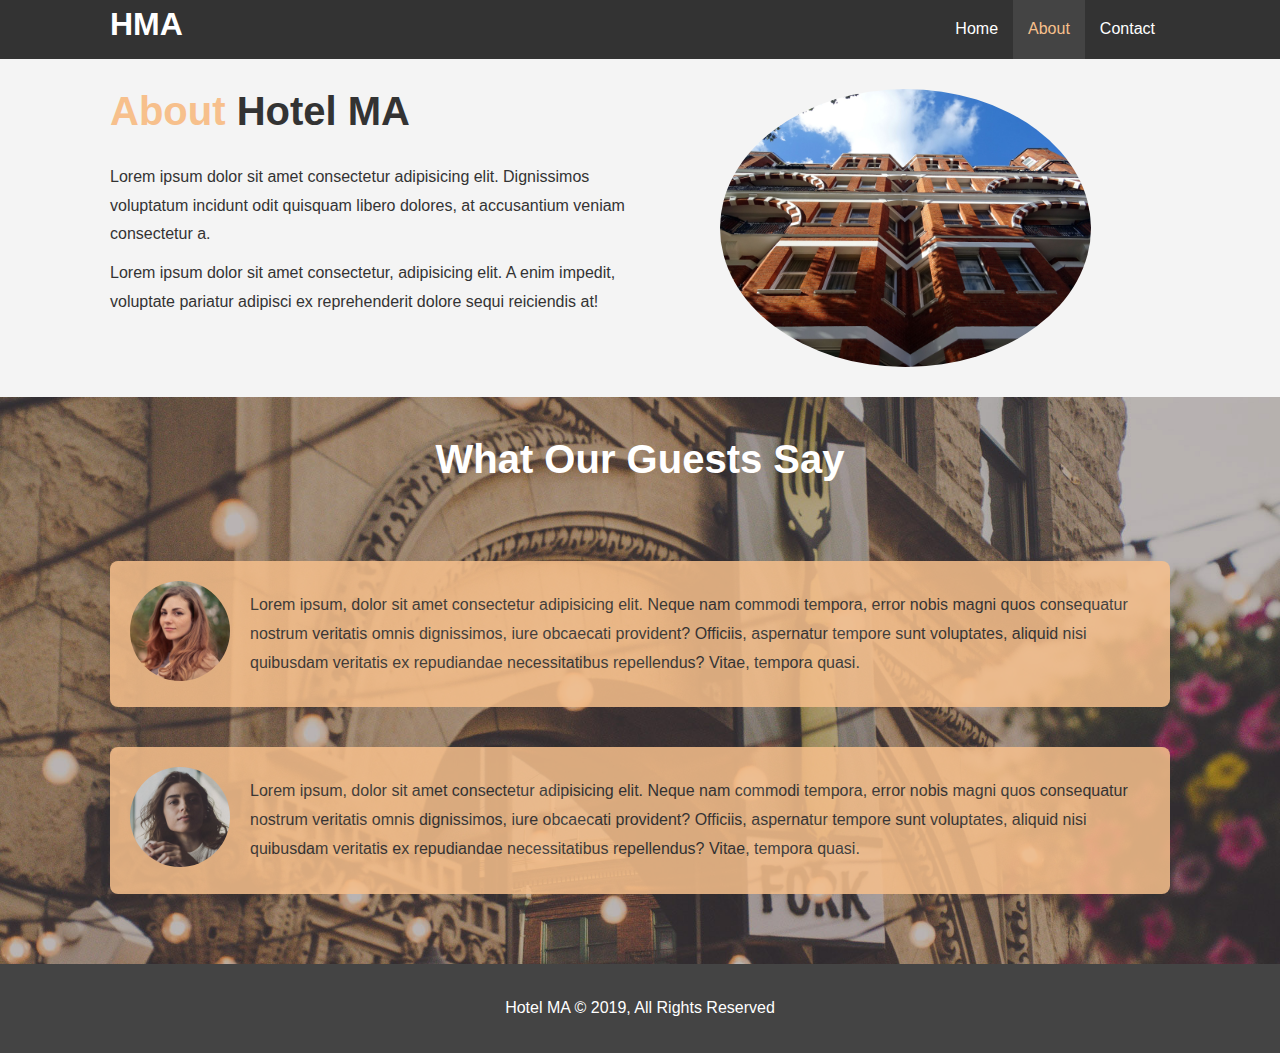
<file: about.html>
<!DOCTYPE html>
<html lang="en">
  <head>
    <meta charset="UTF-8" />
    <meta name="viewport" content="width=device-width, initial-scale=1.0" />
    <meta http-equiv="X-UA-Compatible" content="ie=edge" />
    <meta
      name="description"
      content="Welcome to the most remarkable hotel in Madison, WI"
    />
    <meta name="keywords" content="hotel, madison hotel, wisconsin hotel" />
    <link rel="stylesheet" href="./css//styles.css" />
    <!-- Mobile media query -->
    <link
      rel="stylesheet"
      href="./css/mobile.css"
      media="screen and (max-width:768px)"
    />
    <title>Hotel Madison | About</title>
  </head>
  <body>
    <header>
      <nav id="nav-bar">
        <div class="container">
          <h1 class="logo">
            <a href="./index.html">HMA</a>
          </h1>
          <ul>
            <li><a href="./index.html">Home</a></li>
            <li><a class="cur" href="./about.html">About</a></li>
            <li><a href="./contact.html">Contact</a></li>
          </ul>
        </div>
      </nav>
    </header>

    <section id="about-info" class="bg-light py-3">
      <div class="container">
        <div class="info-left">
          <h1 class="l-heading">
            <span class="text-primary">About</span> Hotel MA
          </h1>
          <p>
            Lorem ipsum dolor sit amet consectetur adipisicing elit. Dignissimos
            voluptatum incidunt odit quisquam libero dolores, at accusantium
            veniam consectetur a.
          </p>
          <p>
            Lorem ipsum dolor sit amet consectetur, adipisicing elit. A enim
            impedit, voluptate pariatur adipisci ex reprehenderit dolore sequi
            reiciendis at!
          </p>
        </div>
        <div class="info-right">
          <img src="./img/photo-2.jpg" alt="hotel2" />
        </div>
      </div>
    </section>

    <div class="clr"></div>

    <section id="reviews" class="py-3">
      <div class="container">
        <h2 class="l-heading">What Our Guests Say</h2>
        <div class="review bg-primary">
          <img src="./img/person-1.jpg" alt="person1" />
          <p>
            Lorem ipsum, dolor sit amet consectetur adipisicing elit. Neque nam
            commodi tempora, error nobis magni quos consequatur nostrum
            veritatis omnis dignissimos, iure obcaecati provident? Officiis,
            aspernatur tempore sunt voluptates, aliquid nisi quibusdam veritatis
            ex repudiandae necessitatibus repellendus? Vitae, tempora quasi.
          </p>
        </div>
        <div class="review bg-primary">
                <img src="./img/person-2.jpg" alt="person2" />
                <p>
                  Lorem ipsum, dolor sit amet consectetur adipisicing elit. Neque nam
                  commodi tempora, error nobis magni quos consequatur nostrum
                  veritatis omnis dignissimos, iure obcaecati provident? Officiis,
                  aspernatur tempore sunt voluptates, aliquid nisi quibusdam veritatis
                  ex repudiandae necessitatibus repellendus? Vitae, tempora quasi.
                </p>
              </div>
      </div>
    </section>

    <footer id="main-footer">
      <p>Hotel MA &copy; 2019, All Rights Reserved</p>
    </footer>
  </body>
</html>
</file>
<file: css/mobile.css>
/* body { */
/* display: none; */
/* } */

/* Nav bar */
#nav-bar .logo {
  float: none;
  text-align: center;
  padding-top: 5px;
  padding-bottom: 5px;
}

#nav-bar ul,
#nav-bar ul li {
  float: none;
}
#nav-bar ul li a {
  padding: 5px;
  border-bottom: #444 dashed 1px;
}
/* Showcase */
#showcase {
  height: 100%;
}
#showcase .showcase-content {
  padding-top: 50px;
  padding-bottom: 20px;
}
/* Home Info */
#home-info {
  height: 550px;
}
#home-info .info-img {
  display: none;
}
#home-info .info-content {
  float: none;
  width: 100%;
}

.box {
  float: none;
  width: 100%;
  padding: 20px;
}

/* About Info */
#about-info .info-left,
#about-info .info-right {
  float: none;
  width: 100%;
}
#about-info .info-right {
  margin-top: 30px;
}
.l-heading {
  text-align: center;
}

/* Contact */
#contact-form .container p {
  text-align: center;
}
#contact-info .box {
  border-bottom: 1px #444 dashed;
}
</file>
<file: css/styles.css>
/* Reset */
* {
  box-sizing: border-box;
  margin: 0;
  padding: 0;
}

/* Main Styling */

html,
body {
  font-family: "Segoe UI", Tahoma, Geneva, Verdana, sans-serif;
  line-height: 1.8em;
}

a {
  color: #333;
  text-decoration: none;
}

h1,
h2,
h3 {
  padding-bottom: 20px;
}

p {
  margin: 10px 0;
}

/* Utility classes */
.container {
  margin: auto;
  max-width: 1100px;
  overflow: auto;
  padding: 0 20px;
}
.text-primary {
  color: #f7c08c;
}

.lead {
  font-size: 20px;
}

.btn {
  display: inline-block;
  font-size: 18px;
  color: #fff;
  background: #333;
  padding: 12px 20px;
  border: none;
  opacity: 0.8;
  cursor: pointer;
}
.btn:hover {
  opacity: 1;
  color: #f7c08c;
}

.btn-light {
  background: #f4f4f4;
  color: #333;
  opacity: 0.9;
}

.bg-dark {
  background: #333;
  color: #fff;
}

.bg-light {
  background: #f4f4f4;
  color: #333;
}

.bg-primary {
  background: #f7c08c;
  color: #333;
}
.clr {
  clear: both;
}
.l-heading {
  font-size: 40px;
  line-height: 1.1em;
}

/* Padding top and bottom; padding y-axis */
.py-1 {
  padding: 10px 0;
}
.py-2 {
  padding: 12px 0;
}
.py-3 {
  padding: 30px 0;
}

/* Navbar */
#nav-bar {
  background: #333;
  color: #fff;
  overflow: auto;
  /* height: 100%; */
}

#nav-bar a {
  color: #fff;
}

/* Add float */
#nav-bar .logo {
  float: left;
  padding-top: 10px;
}

#nav-bar ul {
  list-style: none;
  float: right;
}

#nav-bar ul li {
  float: left;
}
#nav-bar ul li a {
  display: block;
  padding: 15px;
  text-align: center;
}

#nav-bar ul li a:hover,
#nav-bar ul li a.cur {
  background: #444;
  color: #f7c08c;
}

/* Showcase */
#showcase {
  background: url("../../img/showcase.jpg") no-repeat center center/cover;
  height: 600px;
}

#showcase .showcase-content {
  color: #fff;
  text-align: center;
  padding-top: 150px;
}

#showcase .showcase-content h1 {
  font-size: 60px;
  line-height: 1.2em;
}
#showcase .showcase-content p {
  padding-bottom: 20px;
  line-height: 1.6em;
}

/* Home Info */
#home-info {
  height: 450px;
}

#home-info .info-img {
  float: left;
  width: 50%;
  background: url("../../img/photo-1.jpg") no-repeat;
  min-height: 100%;
  /* background-position: center; */
  /* background-size: cover; */
}

#home-info .info-content {
  float: right;
  width: 50%;
  height: 100%;
  text-align: center;
  padding: 50px 30px;
  overflow: hidden;
}

#home-info .info-content p {
  padding-bottom: 30px;
}

/* Features */
.box {
  float: left;
  width: 33.3%;
  padding: 50px;
  text-align: center;
}
.box i {
  margin-bottom: 10px;
}

/* About Info */

#about-info .info-left {
  float: left;
  width: 50%;
  min-height: 100%;
}
#about-info .info-right {
  float: right;
  width: 50%;
  min-height: 100%;
}
#about-info .info-right img {
  display: block;
  width: 70%;
  margin: auto;

  border-radius: 50%;
}

/* Reviews */
#reviews {
  height: 100%;
  background: url("../../img/test-bg.jpg") no-repeat center center/cover;
  padding-top: 40px;
}
#reviews h2 {
  color: #fff;
  text-align: center;
  padding-bottom: 80px;
}
#reviews .review {
  padding: 20px;
  margin-bottom: 40px;
  border-radius: 8px;

  opacity: 0.85;
}
#reviews .review img {
  width: 100px;
  float: left;
  margin-right: 20px;
  border-radius: 50%;
}

/* Contact form */
#contact-form .form-group {
  margin-bottom: 20px;
}

#contact-form label {
  display: block;
  margin-bottom: 5px;
}
#contact-form input,
#contact-form textarea {
  width: 100%;
  padding: 10px;
  border: 1px solid #ddd;
}

#contact-form textarea {
  height: 200px;
}

#contact-form input:focus,
#contact-form textarea:focus {
  outline: none;
  border-color: #f7c08c;
}

/* Footer */
#main-footer {
  text-align: center;
  background: #444;
  color: white;
  padding: 20px;
}
</file>
